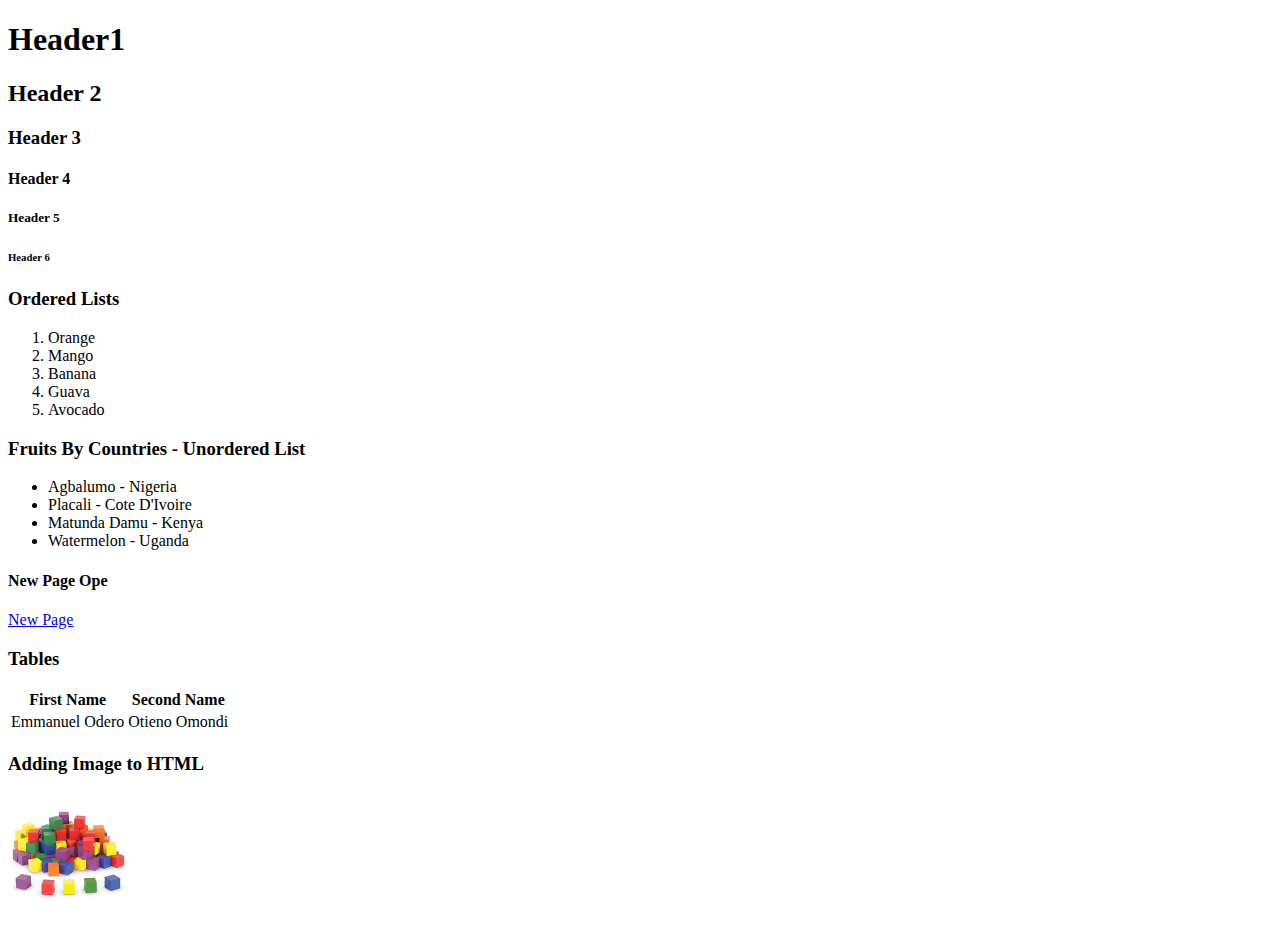
<file: index.html>
<!DOCTYPE html>
<html lang="en">
<head>
    <meta charset="UTF-8">
    <meta http-equiv="X-UA-Compatible" content="IE=edge">
    <meta name="viewport" content="width=device-width, initial-scale=1.0">
    <title>Odero ~ About Page</title>
</head>
<body><!DOCTYPE html>
    <html lang="en">
    <head>
        <meta charset="UTF-8">
        <meta http-equiv="X-UA-Compatible" content="IE=edge">
        <meta name="viewport" content="width=device-width, initial-scale=1.0">
        <title>Ochieng Odero</title>
    
    </head>
    <body>
	<div>
		<h1>Header1</h1>
		<h2>Header 2</h2>
		<h3>Header 3</h3>
		<h4>Header 4</h4>
		<h5>Header 5</h5>
		<h6>Header 6</h6>
	
	</div>
	<div>
		<h3>Ordered Lists</h3>
		<ol>
			<li>Orange</li>
			<li>Mango</li>
			<li>Banana</li>
			<li>Guava</li>
			<li>Avocado</li>
		</ol>
		<h3>Fruits By Countries - Unordered List</h3>
		<ul>
			<li>Agbalumo - Nigeria</li>
			<li>Placali - Cote D'Ivoire</li>
			<li>Matunda Damu - Kenya</li>
			<li>Watermelon - Uganda</li>
		</ul>
	</div>
	<div>
		<h4>New Page Ope</h4>
		<a href="/second.html">New Page </a>
	</div>
	<div>
		<h3>Tables</h3>
		<table>
			<thead>
			<tr>
				<th>First Name</th>
				<th>Second Name</th>
			</tr>
			</thead>
			<td>
				Emmanuel Odero
			</td>
			<td>Otieno Omondi</td>
		</table>
	</div>
	<div>
		<h3>Adding Image to HTML</h3>
		<img src="cubes.jpeg" alt="Image of Cubes" height="120px" width="120px"/>
	</div>
    </body>
</html>
</file>
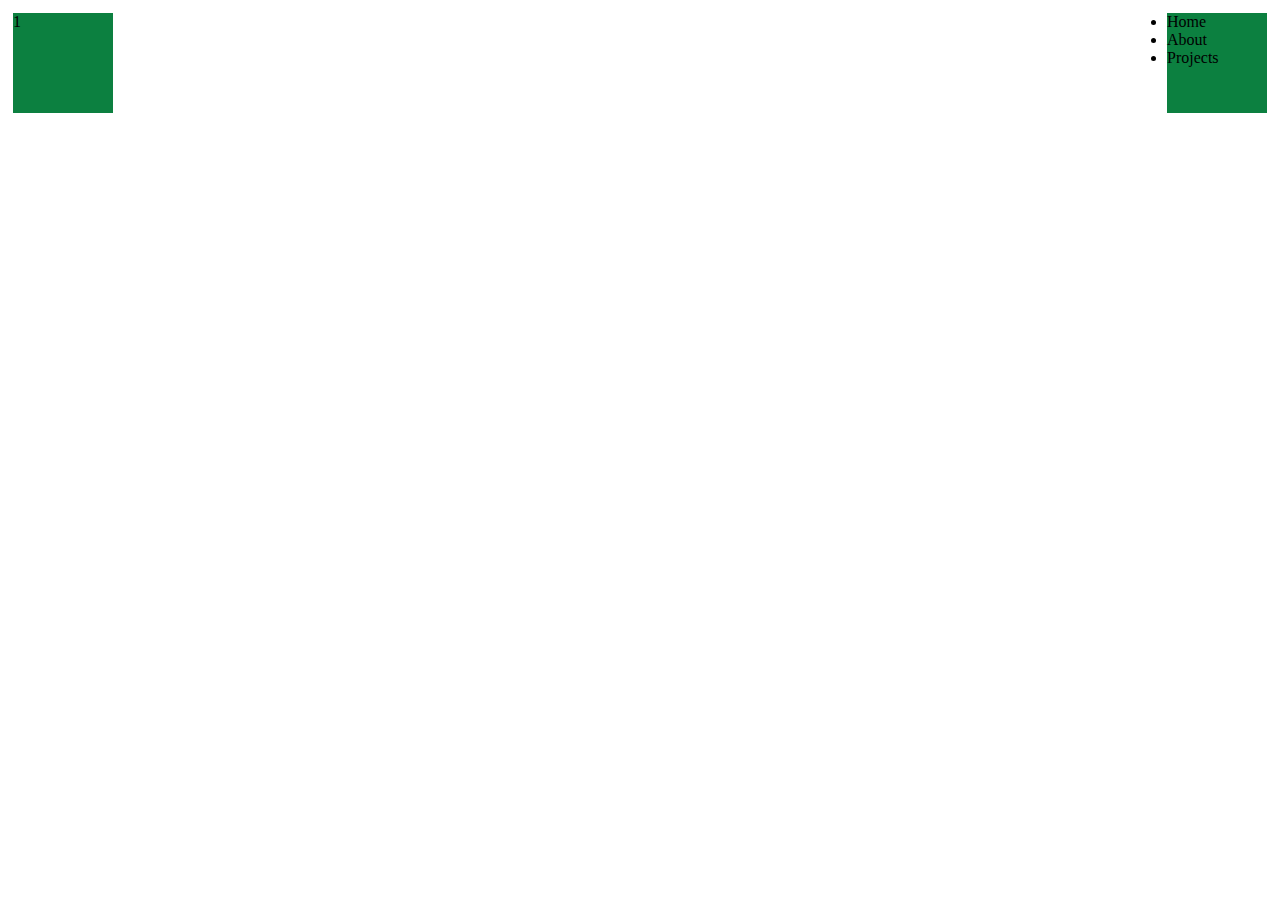
<file: Box-Model/index.html>
<!DOCTYPE html>
<html lang="en">
<head>
    <meta charset="UTF-8">
    <meta http-equiv="X-UA-Compatible" content="IE=edge">
    <meta name="viewport" content="width=device-width, initial-scale=1.0">
    <link rel="stylesheet" href="style.css">
    <title>Box Model</title>
</head>
<body>
    <div class="wrapper">
        <div class="box">1</div>
        <div class="box">
            <nav class="nav-list">
                <li>Home</li>
                <li>About</li>
                <li>Projects</li>
            </nav>
        </div>
        <!-- <div class="box">1</div>
        <div class="box">1</div>
        <div class="box">2</div>
        <div class="box">2</div>
        <div class="box">2</div>
        <div class="box">2</div>
        <div class="box">2</div> -->
    </div>
</body>
</html>
</file>
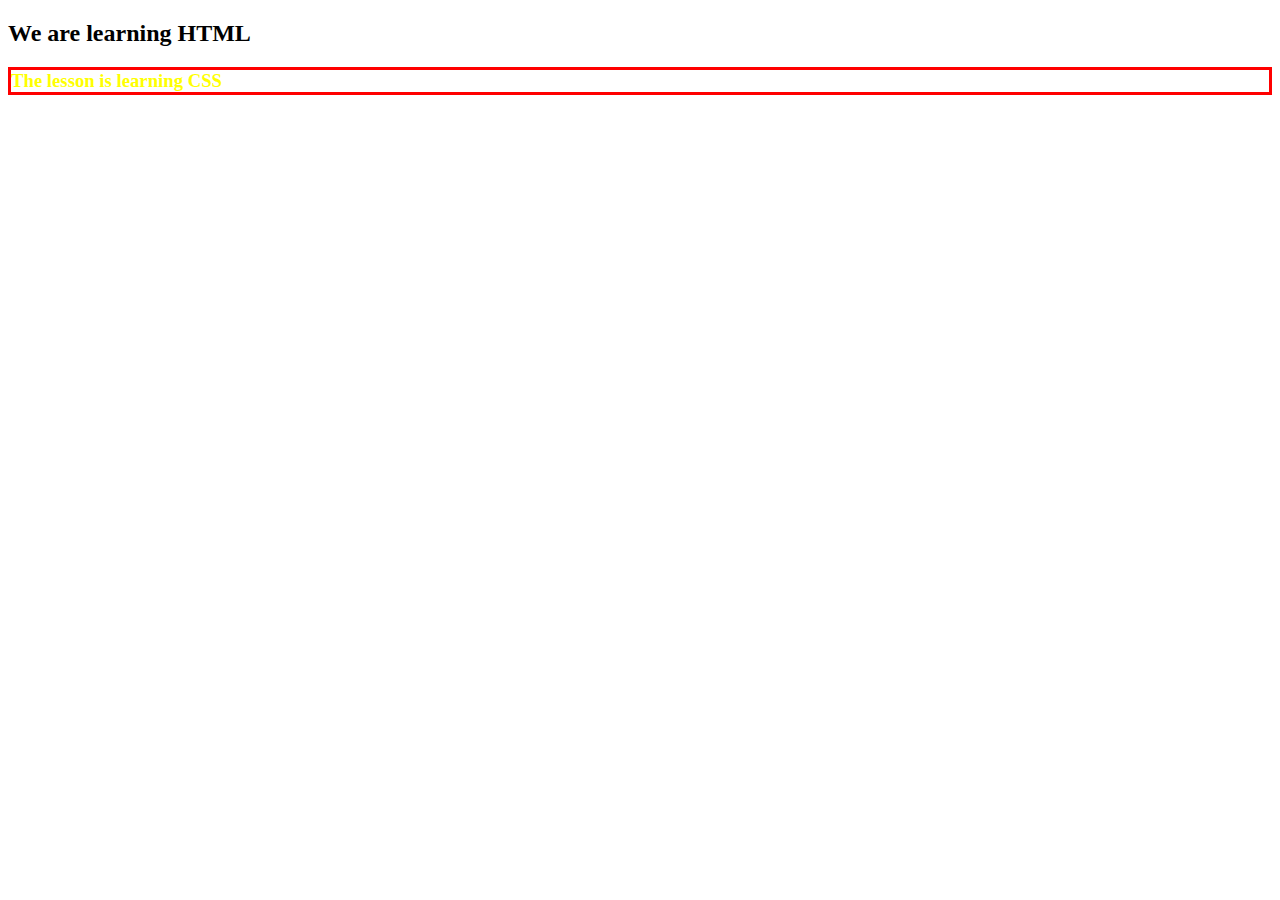
<file: Learn-CSS/index.html>
<!DOCTYPE html>
<html lang="en">
  <head>
    <meta charset="UTF-8" />
    <meta http-equiv="X-UA-Compatible" content="IE=edge" />
    <meta name="viewport" content="width=device-width, initial-scale=1.0" />
    <title>HTML & CSS</title>
  </head>
  <body>
    <h2>We are learning HTML</h2>
    <h3 class="lesson">The lesson is learning CSS</h3>

    <style>
        title{
            color: green;
        }
      .lesson {
        border-color: red;
        color: blue;
        border-style: solid;
        color: yellow;
      }
    </style>
  </body>
</html>
</file>
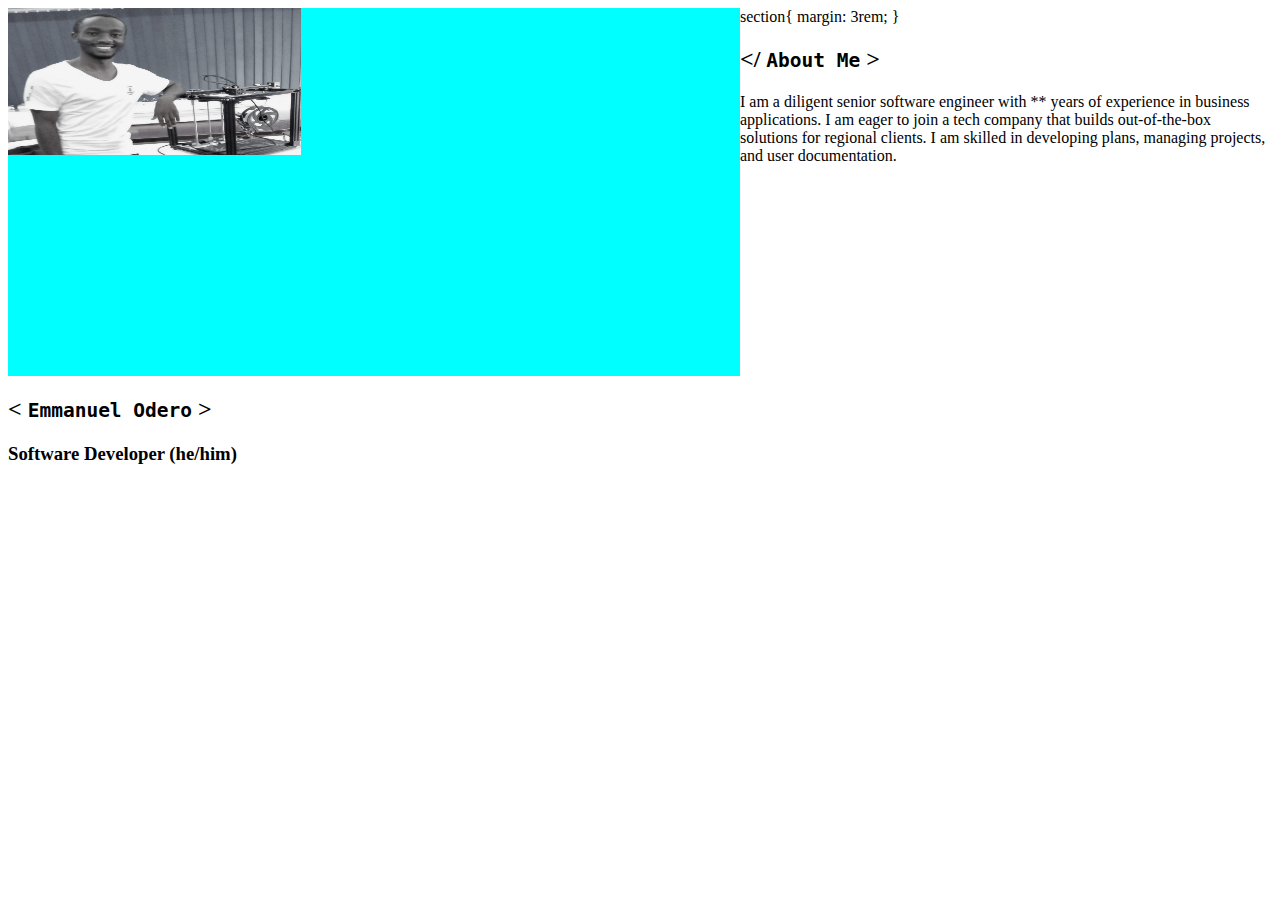
<file: Portfolio-Design/index.html>
<!DOCTYPE html>
<html lang="en">
<head>
    <meta charset="UTF-8">
    <meta http-equiv="X-UA-Compatible" content="IE=edge">
    <meta name="viewport" content="width=device-width, initial-scale=1.0">
    <link rel="stylesheet" href="styles/style.css">
    <title>Emmanuel Odero</title>
</head>
<body>
    <div class="main">
    <section class="intro-sec">
        <div class="profile">
            <img src="img/odero.jpg" alt="Odero" height="40%" width="40%">
        </div>

            <h2>&lt; <code>Emmanuel Odero</code> &gt;</h2>
            <h3>Software Developer (he/him)</h3>
    </section>
    <section class="abt-sec">
        <div>section{
    margin: 3rem;
}
            <h2>&lt;/ <code>About Me</code> &gt;</h2>
            <p>
                I am a diligent senior software engineer with ** years of experience in business applications. I am eager to join a tech company that builds out-of-the-box solutions for regional clients. I am skilled in developing plans, managing projects, and user documentation.
            </p>
        </div>
    </section>
    </div>
</body>
</html>
</file>
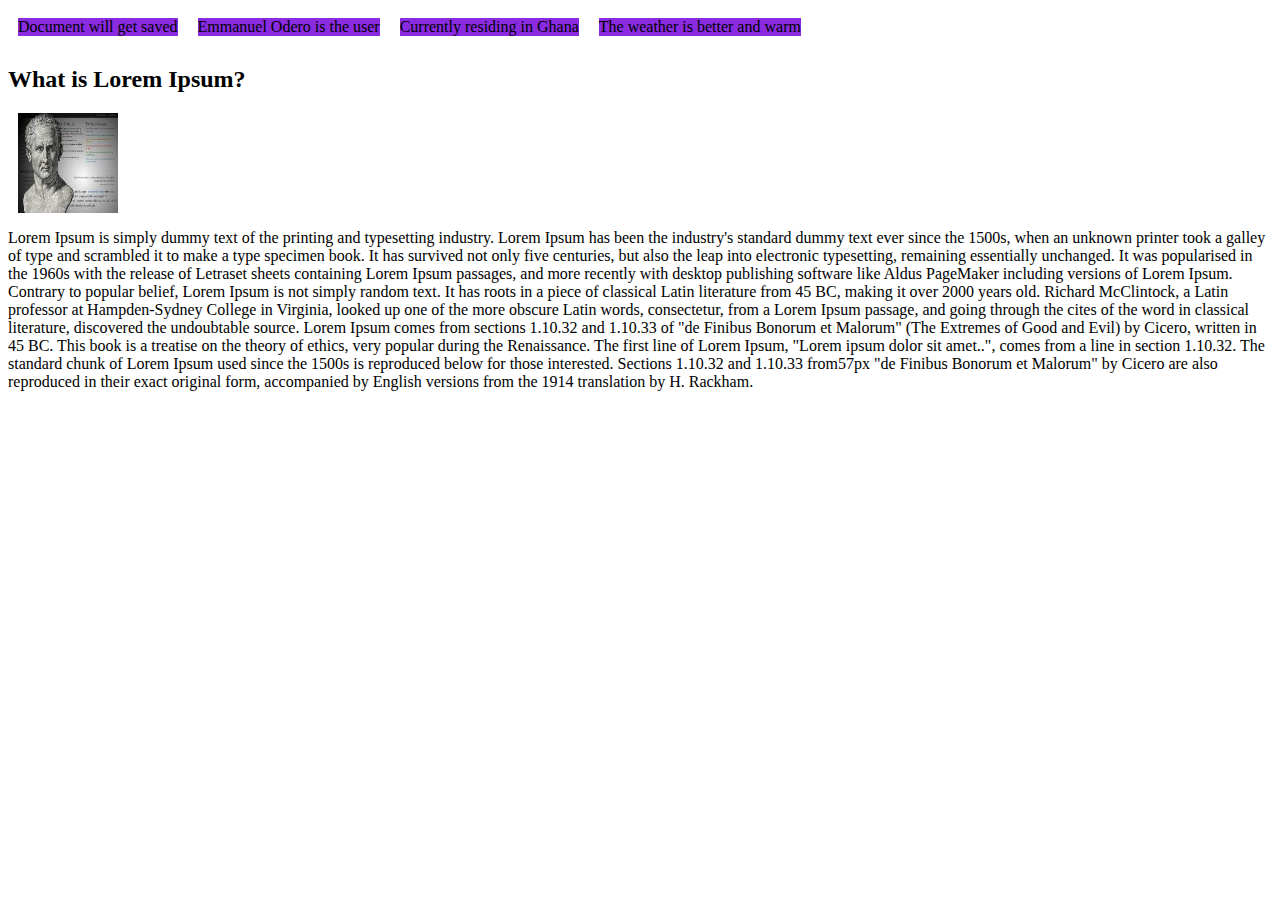
<file: Learn-CSS/Flex-Model/index.html>
<!DOCTYPE html>
<html lang="en">
<head>
    <meta charset="UTF-8">
    <meta http-equiv="X-UA-Compatible" content="IE=edge">
    <meta name="viewport" content="width=device-width, initial-scale=1.0">
    <title>HTMl & CSS</title>
</head>
<style>
    .wrapper{
        display: flex;
    }
    .box{
        background-color: blueviolet;
        margin: 10px;
    }
    .float-el{
        /* float: left; */
        align-items: centerge using css
        ;
        width: 100px;
        height: 100px;
        background-color: aqua;
        margin: 10px;
    }
    .rel-p{
        background-color: red;
    }

</style>
<body>
    <div class="wrapper">
        <div class="box">Document will get saved</div>
        <div class="box">Emmanuel Odero is the user</div>
        <div class="box">Currently residing in Ghana</div>
        <p class="box">The weather is better and warm</p>
    </div>
    <section>
        <div>
            <h2>What is Lorem Ipsum?</h2>

            <div class="float-el">
                <img src="lorem.jpeg" alt="Lorem" width="100px" height="100px">
            </div>

            <div>
                <p>
                    Lorem Ipsum is simply dummy text of the printing and typesetting industry. Lorem Ipsum has been the industry's standard dummy text ever since the 1500s, when an unknown printer took a galley of type and scrambled it to make a type specimen book. It has survived not only five centuries, but also the leap into electronic typesetting, remaining essentially unchanged. It was popularised in the 1960s with the release of Letraset sheets containing Lorem Ipsum passages, and more recently with desktop publishing software like Aldus PageMaker including versions of Lorem Ipsum.
                    Contrary to popular belief, Lorem Ipsum is not simply random text. It has roots in a piece of classical Latin literature from 45 BC, making it over 2000 years old. Richard McClintock, a Latin professor at Hampden-Sydney College in Virginia, looked up one of the more obscure Latin words, consectetur, from a Lorem Ipsum passage, and going through the cites of the word in classical literature, discovered the undoubtable source. Lorem Ipsum comes from sections 1.10.32 and 1.10.33 of "de Finibus Bonorum et Malorum" (The Extremes of Good and Evil) by Cicero, written in 45 BC. This book is a treatise on the theory of ethics, very popular during the Renaissance. The first line of Lorem Ipsum, "Lorem ipsum dolor sit amet..", comes from a line in section 1.10.32.

                    The standard chunk of Lorem Ipsum used since the 1500s is reproduced below for those interested. Sections 1.10.32 and 1.10.33 from57px "de Finibus Bonorum et Malorum" by Cicero are also reproduced in their exact original form, accompanied by English versions from the 1914 translation by H. Rackham.
                </p>
            </div>
        </div>
    </section>
    <section>
        <div class="rel-p">
            <div class="static-p">
                <div class="absolute">

                </div>
            </div>
        </div>
    </section>
</body>
</html>
</file>
<file: Box-Model/style.css>
.wrapper{
    display: flex;
    flex-direction: row;
    flex-wrap: wrap;
    justify-content: space-between;
    }
.wrapper .box {

    width: 100px;
    height: 100px;
    margin: 5px;
    background-color: rgb(12, 128, 64);
    
}
</file>
<file: Portfolio-Design/styles/style.css>
.main{
    display: flex;
}
.profile{
    height: 100%;
    width: 100%;
}
.intro-sec{
    background-color: aqua;
}
</file>
